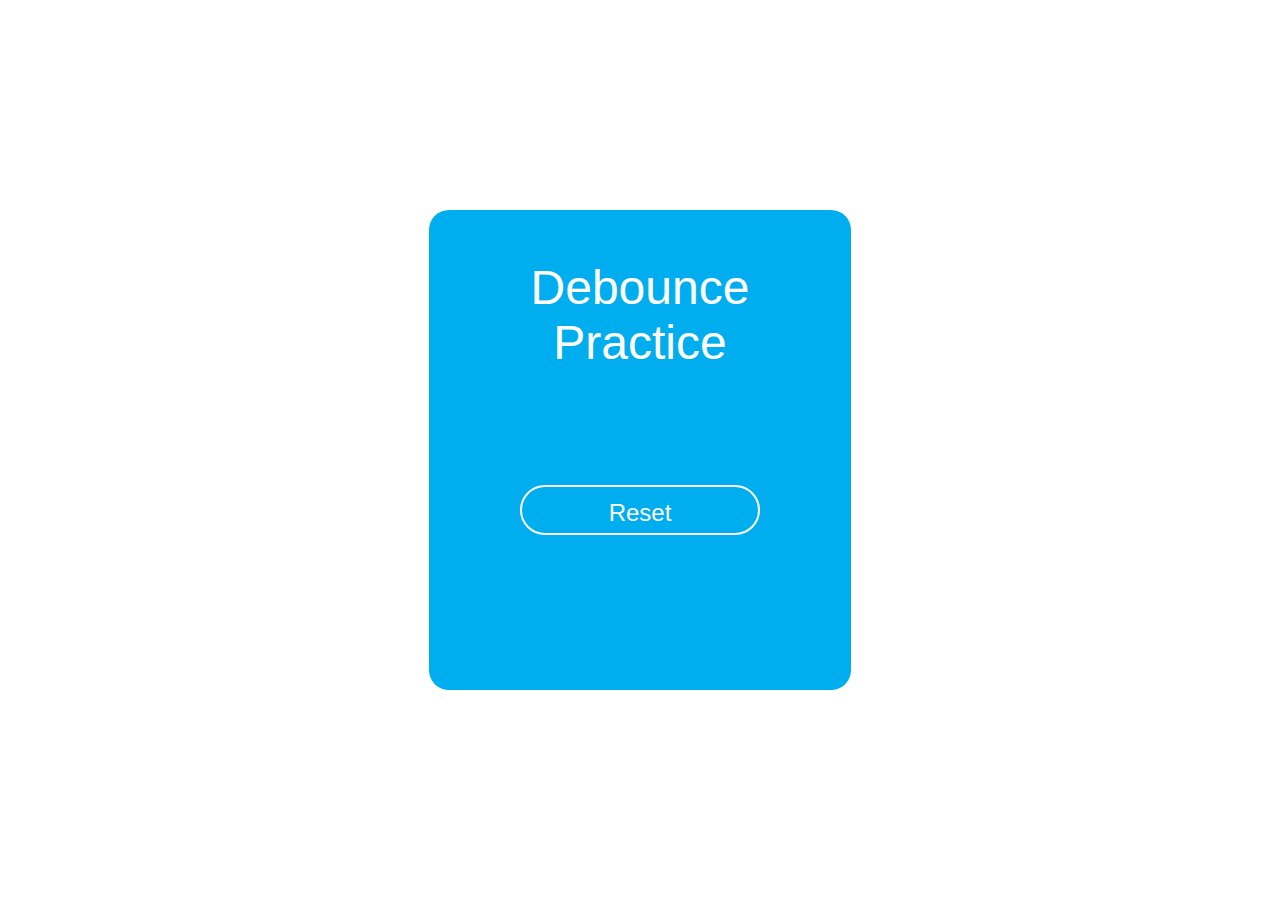
<file: debouce/index.html>
<!DOCTYPE html>
<html lang="en">
<head>
    <meta charset="UTF-8">
    <meta http-equiv="X-UA-Compatible" content="IE=edge">
    <meta name="viewport" content="width=device-width, initial-scale=1.0">
    <title>Debounce Practice</title>
    <link rel="stylesheet" href="styles.css">
</head>
<body>
    <main>
        <div class="card blue">
            <h1>Debounce Practice</h1>
            <button id="debounceTime">Reset</button>
        </div>
    </main>
    <script src="debounce.js"></script>
</body>
</html>
</file>
<file: debouce/styles.css>
/* layout relevant styles */
html, body {
    width: 100%;
    height: 100%;
    margin: 0;
}
main {
    display: grid;
    height: 100%;
    grid-template-columns: auto 33% auto;
    grid-template-rows: auto auto auto;
}
.card {
    display: grid;
    grid-template-columns: 100%;
    grid-column: 2;
    grid-row: 2;
}
/* other styles */
.card {
    padding: 50px;
    color: #fff;
    border-radius: 20px;
    box-sizing: border-box;
    font-family: Roboto, sans-serif;
    background: rgb(0,174,239);
    background: linear-gradient(135deg, rgba(0,174,239,1) 20%, rgba(45,56,138,1) 100);
}
h1 {
    margin: 0;
    font-size: 3rem;
    font-weight: lighter;
    text-align: center;
}
input {
    width: auto;
    height: 50px;
    border-radius: 25px;
    border: 0;
    line-height: 50px;
    padding: 0 20px;
    font-size: 1.5rem;
    font-family: Roboto, sans-serif;
    outline: none;
}
button {
    width: 240px;
    height: 50px;
    border-radius: 25px;
    border: 2px solid #fff;
    line-height: 50px;
    text-align: center;
    font-size: 1.5rem;
    color: #fff;
    text-decoration: none;
    margin-top: 10px;
    position: relative;
    box-sizing: border-box;
    justify-self: center;
    background: transparent;
    cursor: pointer;
    font-family: Roboto, sans-serif;
    outline: none;
}
</file>
